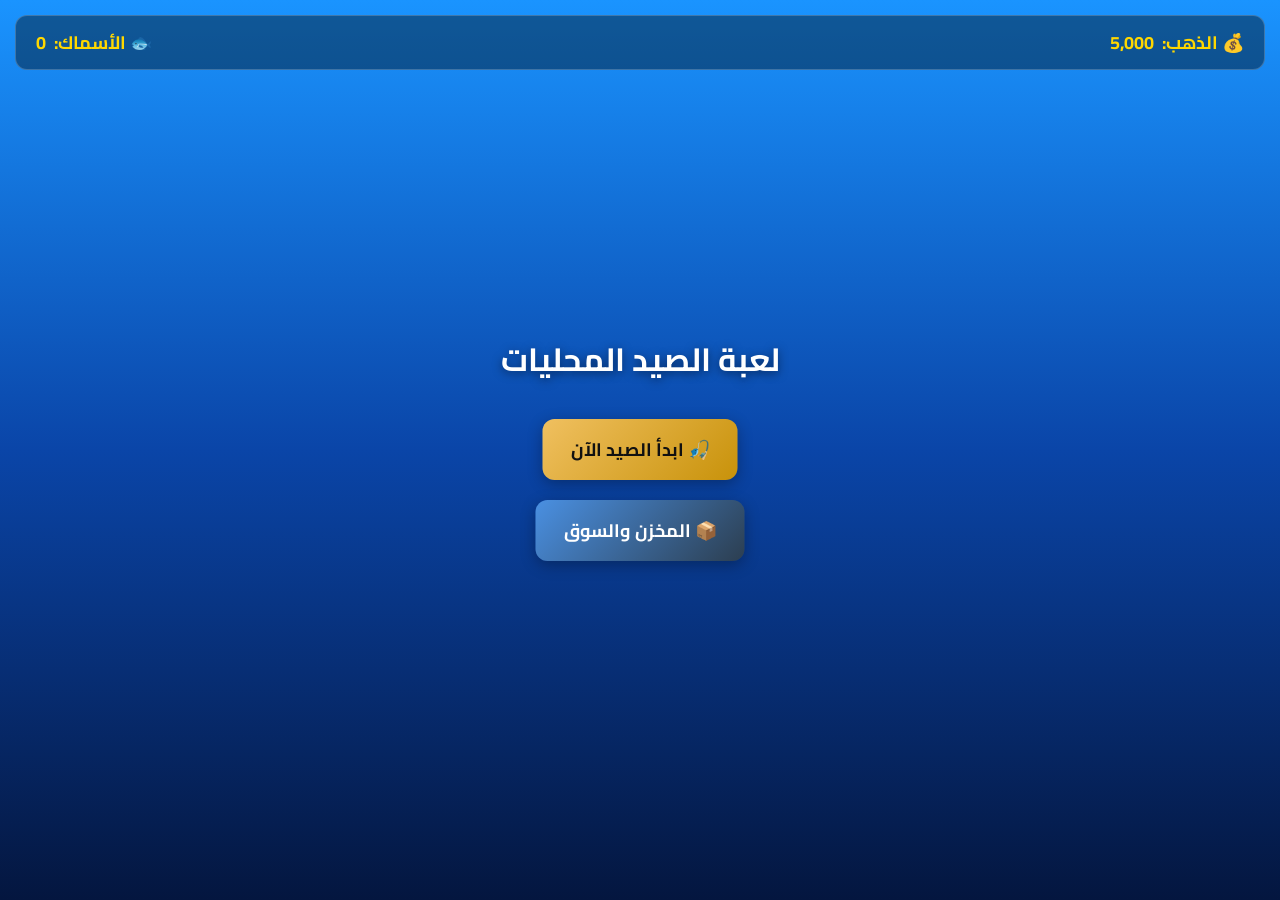
<file: indexx.html>
<!DOCTYPE html>
<html lang="ar" dir="rtl">
<head>
<meta charset="UTF-8">
<meta name="viewport" content="width=device-width, initial-scale=1.0">
<title>لعبة الصيد المحلية</title>
<link href="https://fonts.googleapis.com/css2?family=Cairo:wght@600;700&display=swap" rel="stylesheet">
<style>
  * { margin: 0; padding: 0; box-sizing: border-box; }
  html, body { width: 100%; height: 100%; overflow: hidden; background: #0b1329; font-family: 'Cairo', sans-serif; color: #fff; }
  .screen { width: 100%; height: 100%; position: absolute; top: 0; left: 0; display: none; flex-direction: column; }
  .screen.visible { display: flex; }
  
  /* واجهة اللعبة الرئيسية */
  #mainScreen { position: relative; width: 100%; height: 100%; background: linear-gradient(180deg, #1a94ff 0%, #0a45a8 50%, #04163f 100%); }
  
  .hud {
    position: absolute; top: 15px; right: 15px; left: 15px;
    display: flex; justify-content: space-between; align-items: center;
    background: rgba(0, 0, 0, 0.4); padding: 10px 20px; border-radius: 12px;
    border: 1px solid rgba(255, 255, 255, 0.2); z-index: 100;
  }
  .hud-item { font-size: 18px; font-weight: bold; color: #ffd700; display: flex; align-items: center; gap: 8px; }

  .game-container {
    position: absolute; top: 50%; left: 50%; transform: translate(-50%, -50%);
    text-align: center;
  }
  .btn {
    background: linear-gradient(135deg, #f0c060, #c8920a); color: #111;
    border: none; padding: 14px 28px; font-size: 18px; font-weight: bold;
    border-radius: 12px; cursor: pointer; transition: transform 0.1s, filter 0.2s;
    box-shadow: 0 4px 15px rgba(0,0,0,0.3); font-family: 'Cairo', sans-serif;
    margin: 10px;
  }
  .btn:active { transform: scale(0.95); filter: brightness(0.9); }
  
  .panel {
    background: rgba(15, 25, 55, 0.95); border: 2px solid #c8920a;
    border-radius: 16px; padding: 25px; width: 90%; max-width: 400px;
    margin: auto; box-shadow: 0 8px 30px rgba(0,0,0,0.6); text-align: center;
  }
  .panel h2 { color: #ffd700; margin-bottom: 15px; }
  .fish-display { font-size: 60px; margin: 20px 0; }
</style>
</head>
<body>

<!-- الشاشة الرئيسية للعبة -->
<div id="mainScreen" class="screen visible">
  <div class="hud">
    <div class="hud-item">💰 الذهب: <span id="coinCount">5000</span></div>
    <div class="hud-item">🐟 الأسماك: <span id="fishCount">0</span></div>
  </div>

  <div class="game-container">
    <h1 style="margin-bottom: 20px; text-shadow: 0 2px 10px rgba(0,0,0,0.5);">لعبة الصيد المحليات</h1>
    <button class="btn" onclick="startFishing()">🎣 ابدأ الصيد الآن</button>
    <br>
    <button class="btn" style="background: linear-gradient(135deg, #4a90e2, #2c3e50); color: #fff;" onclick="openWarehouse()">📦 المخزن والسوق</button>
  </div>
</div>

<!-- شاشة المخزن -->
<div id="warehouseScreen" class="screen" style="justify-content: center; align-items: center; background: #0f1937;">
  <div class="panel">
    <h2>المخزن</h2>
    <div class="fish-display">🐟</div>
    <p>عدد الأسماك المحفوظة: <span id="whFishCount">0</span></p>
    <p style="margin: 10px 0; color: #ffd700;">قيمة البيع: <span id="whFishValue">0</span> ذهبة</p>
    <button class="btn" onclick="sellAllFish()">بيع كل الأسماك</button>
    <br><br>
    <button class="btn" style="background: #555; color: #fff;" onclick="showScreen('mainScreen')">العودة للرئيسية</button>
  </div>
</div>

<script>
  // بيانات اللعبة المحلية الافتراضية
  let gameState = {
    coins: 5000,
    fish: 0,
    sardines: 10
  };

  // استرجاع البيانات عند فتح الصفحة
  function loadLocalData() {
    const saved = localStorage.getItem('local_fishing_game_db');
    if (saved) {
      try {
        gameState = JSON.parse(saved);
      } catch (e) {
        console.error("خطأ في قراءة البيانات المحلية");
      }
    }
    updateHUD();
  }

  // حفظ البيانات محلياً
  function saveLocalData() {
    localStorage.setItem('local_fishing_game_db', JSON.stringify(gameState));
    updateHUD();
  }

  // تحديث الواجهة
  function updateHUD() {
    document.getElementById('coinCount').textContent = gameState.coins.toLocaleString();
    document.getElementById('fishCount').textContent = gameState.fish;
    document.getElementById('whFishCount').textContent = gameState.fish;
    document.getElementById('whFishValue').textContent = (gameState.fish * 50).toLocaleString();
  }

  // التنقل بين الشاشات
  function showScreen(screenId) {
    document.querySelectorAll('.screen').forEach(s => s.classList.remove('visible'));
    document.getElementById(screenId).classList.add('visible');
  }

  // عملية الصيد
  function startFishing() {
    gameState.fish += Math.floor(Math.random() * 3) + 1; // صيد من 1 إلى 3 سمكات عشوائياً
    saveLocalData();
    alert('مبروك! لقد صطدت سمكة جديدة 🎣');
  }

  // فتح المخزن
  function openWarehouse() {
    showScreen('warehouseScreen');
  }

  // بيع الأسماك
  function sellAllFish() {
    if (gameState.fish <= 0) {
      alert('لا توجد أسماك للبيع في المخزن!');
      return;
    }
    const earnings = gameState.fish * 50;
    gameState.coins += earnings;
    gameState.fish = 0;
    saveLocalData();
    alert(`تم بيع الأسماك بنجاح مقابل ${earnings} ذهبة! 💰`);
  }

  // تشغيل التحميل المحلي عند بدء التشغيل
  window.onload = function() {
    loadLocalData();
  };
</script>

</body>
</html>
</file>
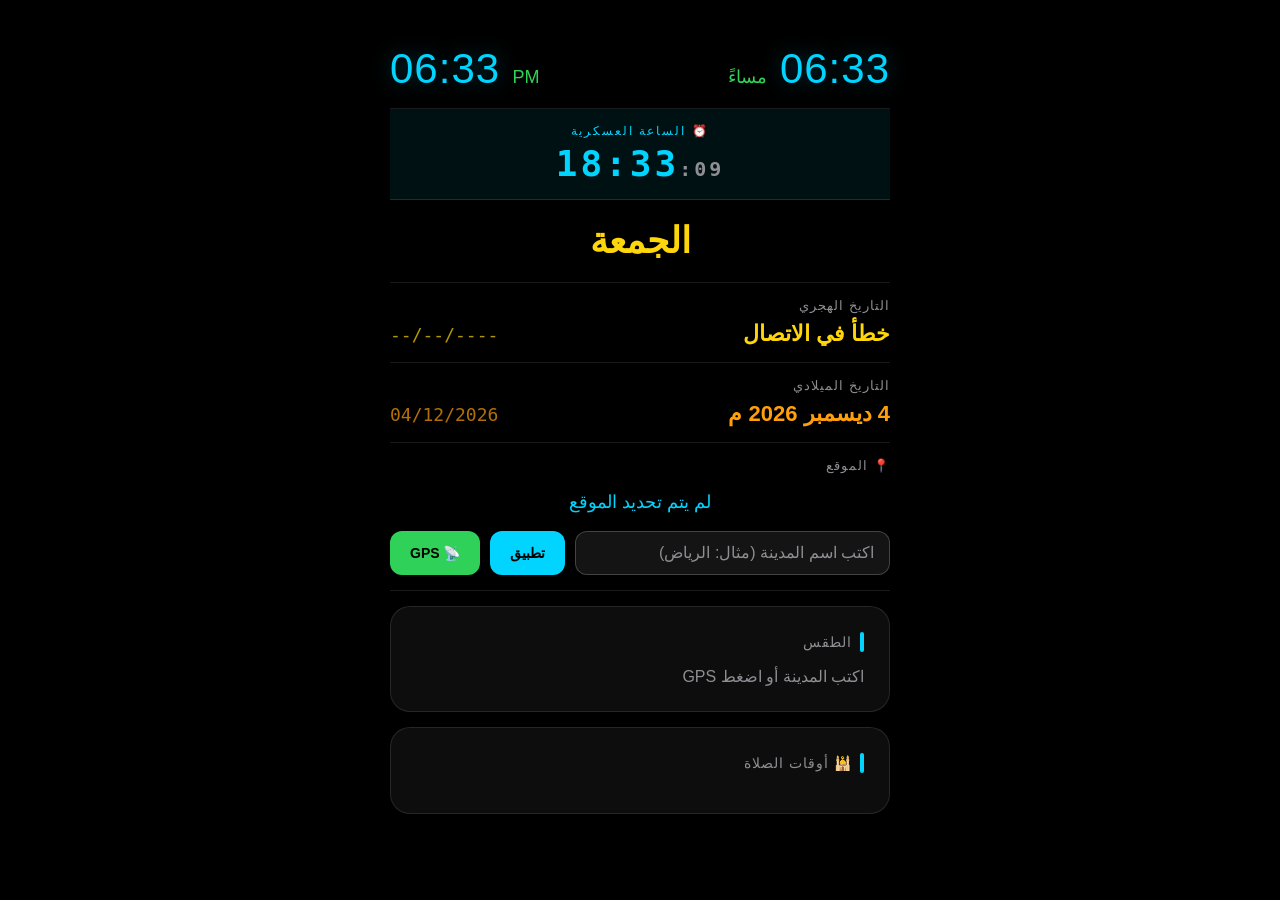
<file: ‎⁨الساعه ⁩.html>
<!DOCTYPE html>
<html dir="rtl" lang="ar">
<head>
    <meta charset="UTF-8">
    <meta name="viewport" content="width=device-width, initial-scale=1.0">
    <title>لوحة المعلومات</title>
    <style>
        * { margin: 0; padding: 0; box-sizing: border-box; }
        
        body {
            font-family: -apple-system, BlinkMacSystemFont, 'Segoe UI', sans-serif;
            background: #000;
            color: #fff;
            min-height: 100vh;
            padding: 20px;
        }
        
        .container {
            max-width: 500px;
            margin: 0 auto;
        }
        
        /* الساعة 12 */
        .clock-12-section {
            text-align: center;
            padding: 20px 0 10px;
            border-bottom: 1px solid rgba(255,255,255,0.1);
        }
        
        .clock-12-row {
            display: flex;
            justify-content: space-between;
            align-items: center;
            padding: 5px 0;
        }
        
        .clock-ar {
            font-size: 42px;
            font-weight: 200;
            color: #00d4ff;
            text-shadow: 0 0 20px rgba(0,212,255,0.3);
            letter-spacing: 1px;
        }
        
        .ampm-ar {
            font-size: 18px;
            color: #30d158;
            margin-right: 8px;
        }
        
        .clock-en {
            font-size: 42px;
            font-weight: 200;
            color: #00d4ff;
            text-shadow: 0 0 20px rgba(0,212,255,0.3);
            letter-spacing: 1px;
            direction: ltr;
        }
        
        .ampm-en {
            font-size: 18px;
            color: #30d158;
            margin-left: 8px;
        }
        
        /* الساعة 24 */
        .clock-24-section {
            text-align: center;
            padding: 15px 0;
            background: rgba(0,212,255,0.08);
            border-bottom: 1px solid rgba(0,212,255,0.2);
        }
        
        .clock-24-label {
            font-size: 12px;
            color: #00d4ff;
            text-transform: uppercase;
            letter-spacing: 2px;
            margin-bottom: 5px;
        }
        
        .clock-24 {
            font-size: 36px;
            font-weight: 600;
            color: #00d4ff;
            letter-spacing: 3px;
            font-family: 'SF Mono', monospace;
        }
        
        .clock-24-seconds {
            font-size: 20px;
            color: #8e8e93;
        }
        
        /* اليوم */
        .day-section {
            text-align: center;
            padding: 20px 0;
            border-bottom: 1px solid rgba(255,255,255,0.1);
        }
        
        .day-name {
            font-size: 36px;
            font-weight: 600;
            color: #ffd60a;
        }
        
        /* التواريخ */
        .date-section {
            padding: 15px 0;
            border-bottom: 1px solid rgba(255,255,255,0.1);
        }
        
        .date-label {
            font-size: 13px;
            color: #8e8e93;
            text-transform: uppercase;
            letter-spacing: 1px;
            margin-bottom: 8px;
        }
        
        .date-content {
            display: flex;
            justify-content: space-between;
            align-items: center;
            width: 100%;
        }
        
        .date-written {
            font-size: 22px;
            font-weight: 600;
        }
        
        .date-numeric {
            font-size: 18px;
            color: #8e8e93;
            font-family: 'SF Mono', monospace;
            direction: ltr;
        }
        
        .hijri-written { color: #ffd60a; }
        .hijri-numeric { color: #ffd60a; opacity: 0.7; }
        
        .miladi-written { color: #ff9f0a; }
        .miladi-numeric { color: #ff9f0a; opacity: 0.7; }
        
        /* الموقع */
        .location-section {
            padding: 15px 0;
            border-bottom: 1px solid rgba(255,255,255,0.1);
        }
        
        .location-input {
            display: flex;
            gap: 10px;
            margin-top: 8px;
        }
        
        .location-input input {
            flex: 1;
            background: rgba(255,255,255,0.08);
            border: 1px solid rgba(255,255,255,0.2);
            border-radius: 12px;
            padding: 12px 15px;
            color: #fff;
            font-size: 16px;
            outline: none;
        }
        
        .location-input input::placeholder {
            color: #8e8e93;
        }
        
        .location-btn {
            background: #00d4ff;
            color: #000;
            border: none;
            border-radius: 12px;
            padding: 12px 20px;
            font-size: 14px;
            font-weight: 600;
            cursor: pointer;
        }
        
        .location-btn.gps {
            background: #30d158;
        }
        
        .location-display {
            text-align: center;
            padding: 10px 0;
            font-size: 18px;
            color: #00d4ff;
        }
        
        /* البطاقات */
        .card {
            background: rgba(255,255,255,0.05);
            border-radius: 20px;
            padding: 25px;
            margin: 15px 0;
            border: 1px solid rgba(255,255,255,0.1);
        }
        
        .card-title {
            font-size: 14px;
            color: #8e8e93;
            text-transform: uppercase;
            letter-spacing: 1px;
            margin-bottom: 15px;
            display: flex;
            align-items: center;
            gap: 8px;
        }
        
        .card-title::before {
            content: '';
            width: 4px;
            height: 20px;
            background: #00d4ff;
            border-radius: 2px;
        }
        
        /* الطقس */
        .weather-main {
            display: flex;
            align-items: center;
            justify-content: space-between;
        }
        
        .weather-temp {
            font-size: 56px;
            font-weight: 300;
        }
        
        .weather-icon {
            font-size: 70px;
        }
        
        .weather-desc {
            font-size: 20px;
            color: #8e8e93;
            margin-top: 10px;
        }
        
        .weather-details {
            display: grid;
            grid-template-columns: 1fr 1fr;
            gap: 15px;
            margin-top: 15px;
        }
        
        .weather-item {
            background: rgba(255,255,255,0.05);
            padding: 15px;
            border-radius: 12px;
            text-align: center;
        }
        
        .weather-item-label {
            font-size: 12px;
            color: #8e8e93;
        }
        
        .weather-item-value {
            font-size: 20px;
            font-weight: 600;
            margin-top: 5px;
        }
        
        /* أوقات الصلاة الجديدة */
        .prayer-list {
            display: flex;
            flex-direction: column;
            gap: 10px;
        }
        
        .prayer-row {
            display: flex;
            justify-content: space-between;
            align-items: center;
            padding: 15px 18px;
            border-radius: 16px;
            background: rgba(255,255,255,0.05);
            transition: all 0.3s;
        }
        
        .prayer-row.past {
            opacity: 0.5;
        }
        
        .prayer-row.current {
            background: rgba(0,212,255,0.15);
            border: 1px solid rgba(0,212,255,0.3);
        }
        
        .prayer-row.next {
            background: rgba(255,214,10,0.1);
            border: 1px solid rgba(255,214,10,0.2);
        }
        
        .prayer-info {
            display: flex;
            flex-direction: column;
            gap: 4px;
        }
        
        .prayer-name {
            font-size: 18px;
            font-weight: 600;
        }
        
        .prayer-status {
            font-size: 13px;
            color: #8e8e93;
        }
        
        .prayer-status.past-status {
            color: #30d158;
        }
        
        .prayer-status.next-status {
            color: #ffd60a;
        }
        
        .prayer-time-box {
            text-align: center;
        }
        
        .prayer-time-12 {
            font-size: 22px;
            font-weight: 600;
        }
        
        .prayer-time-24 {
            font-size: 14px;
            color: #8e8e93;
            margin-top: 2px;
        }
        
        /* الصلاة القادمة الكبيرة */
        .next-prayer-big {
            text-align: center;
            padding: 20px;
            background: rgba(255,214,10,0.08);
            border-radius: 16px;
            margin-bottom: 15px;
            border: 1px solid rgba(255,214,10,0.15);
        }
        
        .next-prayer-big-label {
            font-size: 14px;
            color: #ffd60a;
            margin-bottom: 8px;
        }
        
        .next-prayer-big-name {
            font-size: 28px;
            font-weight: 700;
            color: #ffd60a;
        }
        
        .next-prayer-big-time {
            font-size: 18px;
            color: #8e8e93;
            margin-top: 5px;
        }
        
        .next-prayer-big-countdown {
            font-size: 16px;
            color: #00d4ff;
            margin-top: 8px;
        }
        
        .loading { color: #8e8e93; animation: pulse 1.5s infinite; }
        .error { color: #ff453a; }
        
        @keyframes pulse {
            0%, 100% { opacity: 1; }
            50% { opacity: 0.5; }
        }
    </style>
</head>
<body>
    <div class="container">
        
        <!-- 1. الساعة 12 -->
        <div class="clock-12-section">
            <div class="clock-12-row">
                <div>
                    <span class="clock-ar" id="clockAr">--:--</span>
                    <span class="ampm-ar" id="ampmAr">--</span>
                </div>
                <div dir="ltr">
                    <span class="clock-en" id="clockEn">--:--</span>
                    <span class="ampm-en" id="ampmEn">--</span>
                </div>
            </div>
        </div>
        
        <!-- 2. الساعة 24 -->
        <div class="clock-24-section">
            <div class="clock-24-label">⏰ الساعة العسكرية</div>
            <div class="clock-24" id="clock24">--:--<<span class="clock-24-seconds" id="seconds24">:--</span></div>
        </div>
        
        <!-- 3. اليوم -->
        <div class="day-section">
            <div class="day-name" id="dayName">---</div>
        </div>
        
        <!-- 4. الهجري -->
        <div class="date-section">
            <div class="date-label">التاريخ الهجري</div>
            <div class="date-content">
                <span class="date-written hijri-written" id="hijriWritten">جاري التحميل...</span>
                <span class="date-numeric hijri-numeric" id="hijriNumeric">--/--/----</span>
            </div>
        </div>
        
        <!-- 5. الميلادي -->
        <div class="date-section">
            <div class="date-label">التاريخ الميلادي</div>
            <div class="date-content">
                <span class="date-written miladi-written" id="miladiWritten">---</span>
                <span class="date-numeric miladi-numeric" id="miladiNumeric">--/--/----</span>
            </div>
        </div>
        
        <!-- 6. الموقع -->
        <div class="location-section">
            <div class="date-label">📍 الموقع</div>
            <div class="location-display" id="locationDisplay">لم يتم تحديد الموقع</div>
            <div class="location-input">
                <input type="text" id="cityInput" placeholder="اكتب اسم المدينة (مثال: الرياض)">
                <button class="location-btn" onclick="setManualLocation()">تطبيق</button>
                <button class="location-btn gps" onclick="setGPSLocation()">📡 GPS</button>
            </div>
        </div>
        
        <!-- 7. الطقس -->
        <div class="card">
            <div class="card-title">الطقس</div>
            <div id="weatherContent" class="loading">اكتب المدينة أو اضغط GPS</div>
        </div>
        
        <!-- 8. أوقات الصلاة -->
        <div class="card">
            <div class="card-title">🕌 أوقات الصلاة</div>
            <div id="nextPrayerBox"></div>
            <div class="prayer-list" id="prayerList"></div>
        </div>
        
    </div>

<script>
var currentLat = null;
var currentLon = null;
var currentCity = null;
var prayerTimings = null;

// ============== الساعات ==============
function updateClocks() {
    var now = new Date();
    var hours = now.getHours();
    var minutes = String(now.getMinutes()).padStart(2, '0');
    var seconds = String(now.getSeconds()).padStart(2, '0');
    var h12 = hours % 12 || 12;
    var h12Str = String(h12).padStart(2, '0');
    
    var ampmAr = hours >= 12 ? 'مساءً' : 'صباحاً';
    document.getElementById('clockAr').innerText = h12Str + ':' + minutes;
    document.getElementById('ampmAr').innerText = ampmAr;
    
    var ampmEn = hours >= 12 ? 'PM' : 'AM';
    document.getElementById('clockEn').innerText = h12Str + ':' + minutes;
    document.getElementById('ampmEn').innerText = ampmEn;
    
    document.getElementById('clock24').innerHTML = 
        String(hours).padStart(2, '0') + ':' + minutes + '<span class="clock-24-seconds">:' + seconds + '</span>';
    
    // تحديث أوقات الصلاة كل دقيقة
    if (seconds === '00' && prayerTimings) {
        renderPrayers();
    }
}

setInterval(updateClocks, 1000);
updateClocks();

// ============== اليوم ==============
function updateDay() {
    var days = ['الأحد', 'الإثنين', 'الثلاثاء', 'الأربعاء', 'الخميس', 'الجمعة', 'السبت'];
    document.getElementById('dayName').innerText = days[new Date().getDay()];
}
updateDay();

// ============== الميلادي ==============
function updateMiladi() {
    var now = new Date();
    var months = ['يناير', 'فبراير', 'مارس', 'أبريل', 'مايو', 'يونيو', 'يوليو', 'أغسطس', 'سبتمبر', 'أكتوبر', 'نوفمبر', 'ديسمبر'];
    var day = now.getDate();
    var month = now.getMonth() + 1;
    var year = now.getFullYear();
    
    document.getElementById('miladiWritten').innerText = day + ' ' + months[now.getMonth()] + ' ' + year + ' م';
    document.getElementById('miladiNumeric').innerText = String(day).padStart(2, '0') + '/' + String(month).padStart(2, '0') + '/' + year;
}
updateMiladi();

// ============== الهجري ==============
async function getHijriDate() {
    try {
        var today = new Date();
        var day = String(today.getDate()).padStart(2, '0');
        var month = String(today.getMonth() + 1).padStart(2, '0');
        var year = today.getFullYear();
        
        var response = await fetch('https://api.aladhan.com/v1/gToH?date=' + day + '-' + month + '-' + year);
        var data = await response.json();
        var hijri = data.data.hijri;
        
        document.getElementById('hijriWritten').innerText = hijri.day + ' ' + hijri.month.ar + ' ' + hijri.year + ' هـ';
        document.getElementById('hijriNumeric').innerText = String(hijri.day).padStart(2, '0') + '/' + String(hijri.month.number).padStart(2, '0') + '/' + hijri.year;
    } catch (e) {
        document.getElementById('hijriWritten').innerText = 'خطأ في الاتصال';
    }
}
getHijriDate();

// ============== تحويل 24 لـ 12 ==============
function to12Hour(time24) {
    var parts = time24.split(':');
    var h = parseInt(parts[0]);
    var m = parts[1];
    var ampm = h >= 12 ? 'م' : 'ص';
    var h12 = h % 12 || 12;
    return { time: h12 + ':' + m, ampm: ampm, full: h12 + ':' + m + ' ' + ampm };
}

// ============== حساب الوقت المنقضي ==============
function getTimeAgo(prayerMinutes, currentMinutes) {
    var diff = currentMinutes - prayerMinutes;
    if (diff < 0) diff += 24 * 60; // الصلاة من yesterday
    
    var hours = Math.floor(diff / 60);
    var mins = diff % 60;
    
    if (hours === 0) return 'منذ ' + mins + ' دقيقة';
    if (hours === 1) return 'منذ ساعة';
    if (hours === 2) return 'منذ ساعتين';
    if (hours <= 10) return 'منذ ' + hours + ' ساعات';
    return 'منذ ' + hours + ' ساعة';
}

// ============== حساب الوقت المتبقي ==============
function getTimeUntil(prayerMinutes, currentMinutes) {
    var diff = prayerMinutes - currentMinutes;
    if (diff < 0) diff += 24 * 60;
    
    var hours = Math.floor(diff / 60);
    var mins = diff % 60;
    
    if (hours === 0) return 'بعد ' + mins + ' دقيقة';
    if (hours === 1) return 'بعد ساعة';
    if (hours === 2) return 'بعد ساعتين';
    if (hours <= 10) return 'بعد ' + hours + ' ساعات';
    return 'بعد ' + hours + ' ساعة';
}

// ============== عرض الصلوات ==============
function renderPrayers() {
    if (!prayerTimings) return;
    
    var prayers = [
        {name: 'الفجر', key: 'Fajr'},
        {name: 'الشروق', key: 'Sunrise'},
        {name: 'الظهر', key: 'Dhuhr'},
        {name: 'العصر', key: 'Asr'},
        {name: 'المغرب', key: 'Maghrib'},
        {name: 'العشاء', key: 'Isha'}
    ];
    
    var now = new Date();
    var currentMinutes = now.getHours() * 60 + now.getMinutes();
    
    var nextPrayer = null;
    var nextPrayerTime = null;
    var nextPrayerMinutes = null;
    var minDiff = Infinity;
    
    var html = '';
    
    prayers.forEach(function(p) {
        var time24 = prayerTimings[p.key];
        var timeParts = time24.split(':');
        var prayerMinutes = parseInt(timeParts[0]) * 60 + parseInt(timeParts[1]);
        var t12 = to12Hour(time24);
        var diff = prayerMinutes - currentMinutes;
        
        var status = '';
        var statusClass = '';
        var rowClass = '';
        
        if (diff > 0 && diff < minDiff) {
            minDiff = diff;
            nextPrayer = p.name;
            nextPrayerTime = t12.full;
            nextPrayerMinutes = prayerMinutes;
        }
        
        if (diff <= 0) {
            // مرت
            rowClass = 'past';
            status = getTimeAgo(prayerMinutes, currentMinutes);
            statusClass = 'past-status';
        } else if (diff === minDiff) {
            // القادمة
            rowClass = 'next';
            status = getTimeUntil(prayerMinutes, currentMinutes);
            statusClass = 'next-status';
        } else {
            // مستقبلية
            rowClass = '';
            status = getTimeUntil(prayerMinutes, currentMinutes);
            statusClass = '';
        }
        
        html += '<div class="prayer-row ' + rowClass + '">' +
            '<div class="prayer-info">' +
            '<div class="prayer-name">' + p.name + '</div>' +
            '<div class="prayer-status ' + statusClass + '">' + status + '</div>' +
            '</div>' +
            '<div class="prayer-time-box">' +
            '<div class="prayer-time-12">' + t12.time + ' <span style="font-size:14px;color:#8e8e93;">' + t12.ampm + '</span></div>' +
            '<div class="prayer-time-24">' + time24 + '</div>' +
            '</div>' +
            '</div>';
    });
    
    document.getElementById('prayerList').innerHTML = html;
    
    // الصلاة القادمة الكبيرة
    if (nextPrayer) {
        var countdown = getTimeUntil(nextPrayerMinutes, currentMinutes);
        document.getElementById('nextPrayerBox').innerHTML = 
            '<div class="next-prayer-big">' +
            '<div class="next-prayer-big-label">الصلاة القادمة</div>' +
            '<div class="next-prayer-big-name">' + nextPrayer + '</div>' +
            '<div class="next-prayer-big-time">' + nextPrayerTime + '</div>' +
            '<div class="next-prayer-big-countdown">⏳ ' + countdown + '</div>' +
            '</div>';
    }
}

// ============== الموقع اليدوي ==============
async function setManualLocation() {
    var city = document.getElementById('cityInput').value.trim();
    if (!city) return;
    
    document.getElementById('locationDisplay').innerText = 'جاري البحث...';
    
    try {
        var response = await fetch('https://geocoding-api.open-meteo.com/v1/search?name=' + encodeURIComponent(city) + '&count=1&language=ar&format=json');
        var data = await response.json();
        
        if (!data.results || data.results.length === 0) {
            document.getElementById('locationDisplay').innerText = 'المدينة غير موجودة';
            return;
        }
        
        var result = data.results[0];
        currentLat = result.latitude;
        currentLon = result.longitude;
        currentCity = result.name + (result.admin1 ? ', ' + result.admin1 : '');
        
        document.getElementById('locationDisplay').innerText = '📍 ' + currentCity;
        
        getWeather();
        getPrayerTimes();
    } catch (e) {
        document.getElementById('locationDisplay').innerText = 'خطأ في البحث';
    }
}

// ============== الموقع GPS ==============
function setGPSLocation() {
    document.getElementById('locationDisplay').innerText = 'جاري تحديد الموقع...';
    
    if (!navigator.geolocation) {
        document.getElementById('locationDisplay').innerText = 'GPS غير مدعوم';
        return;
    }
    
    navigator.geolocation.getCurrentPosition(
        async function(position) {
            currentLat = position.coords.latitude;
            currentLon = position.coords.longitude;
            currentCity = 'موقعك الحالي';
            
            document.getElementById('locationDisplay').innerText = '📡 موقعك الحالي';
            
            getWeather();
            getPrayerTimes();
        },
        function() {
            document.getElementById('locationDisplay').innerText = 'فشل تحديد الموقع';
        }
    );
}

// ============== الطقس ==============
async function getWeather() {
    if (!currentLat || !currentLon) return;
    
    try {
        var response = await fetch('https://api.open-meteo.com/v1/forecast?latitude=' + currentLat + '&longitude=' + currentLon + '&current=temperature_2m,relative_humidity_2m,apparent_temperature,weather_code,wind_speed_10m&daily=temperature_2m_max,temperature_2m_min&timezone=auto');
        var data = await response.json();
        var current = data.current;
        
        var weatherCodes = {
            0: {icon: '☀️', desc: 'صافٍ'},
            1: {icon: '🌤️', desc: 'غائم جزئياً'},
            2: {icon: '⛅', desc: 'غائم'},
            3: {icon: '☁️', desc: 'ملبَّد بالغيوم'},
            45: {icon: '🌫️', desc: 'ضباب'},
            48: {icon: '🌫️', desc: 'ضباب جامد'},
            51: {icon: '🌦️', desc: 'رذاذ خفيف'},
            53: {icon: '🌦️', desc: 'رذاذ'},
            55: {icon: '🌧️', desc: 'رذاذ كثيف'},
            61: {icon: '🌧️', desc: 'مطر خفيف'},
            63: {icon: '🌧️', desc: 'مطر'},
            65: {icon: '🌧️', desc: 'مطر غزير'},
            71: {icon: '🌨️', desc: 'ثلج خفيف'},
            73: {icon: '🌨️', desc: 'ثلج'},
            75: {icon: '❄️', desc: 'ثلج كثيف'},
            80: {icon: '🌦️', desc: 'زخات مطر'},
            81: {icon: '🌧️', desc: 'زخات مطر'},
            82: {icon: '⛈️', desc: 'زخات غزيرة'},
            95: {icon: '⛈️', desc: 'عواصف رعدية'},
            96: {icon: '⛈️', desc: 'عواصف مع برد'},
            99: {icon: '⛈️', desc: 'عواصف شديدة'}
        };
        
        var w = weatherCodes[current.weather_code] || {icon: '🌡️', desc: '---'};
        
        var html = '<div class="weather-main">' +
            '<div class="weather-temp">' + Math.round(current.temperature_2m) + '°</div>' +
            '<div class="weather-icon">' + w.icon + '</div>' +
            '</div>' +
            '<div class="weather-desc">' + w.desc + '</div>' +
            '<div class="weather-details">' +
            '<div class="weather-item"><div class="weather-item-label">الصغرى</div><div class="weather-item-value">' + Math.round(data.daily.temperature_2m_min[0]) + '°</div></div>' +
            '<div class="weather-item"><div class="weather-item-label">الكبرى</div><div class="weather-item-value">' + Math.round(data.daily.temperature_2m_max[0]) + '°</div></div>' +
            '<div class="weather-item"><div class="weather-item-label">الرطوبة</div><div class="weather-item-value">' + current.relative_humidity_2m + '%</div></div>' +
            '<div class="weather-item"><div class="weather-item-label">الرياح</div><div class="weather-item-value">' + current.wind_speed_10m + ' كم/س</div></div>' +
            '</div>';
        
        document.getElementById('weatherContent').innerHTML = html;
    } catch (e) {
        document.getElementById('weatherContent').innerHTML = '<div class="error">خطأ في تحميل الطقس</div>';
    }
}

// ============== أوقات الصلاة ==============
async function getPrayerTimes() {
    if (!currentLat || !currentLon) return;
    
    try {
        var today = new Date();
        var day = String(today.getDate()).padStart(2, '0');
        var month = String(today.getMonth() + 1).padStart(2, '0');
        var year = today.getFullYear();
        
        var response = await fetch('https://api.aladhan.com/v1/timings/' + day + '-' + month + '-' + year + '?latitude=' + currentLat + '&longitude=' + currentLon + '&method=4');
        var data = await response.json();
        prayerTimings = data.data.timings;
        
        renderPrayers();
    } catch (e) {
        document.getElementById('prayerList').innerHTML = '<div class="error">خطأ في تحميل أوقات الصلاة</div>';
    }
}
</script>
</body>
</html>
</file>
